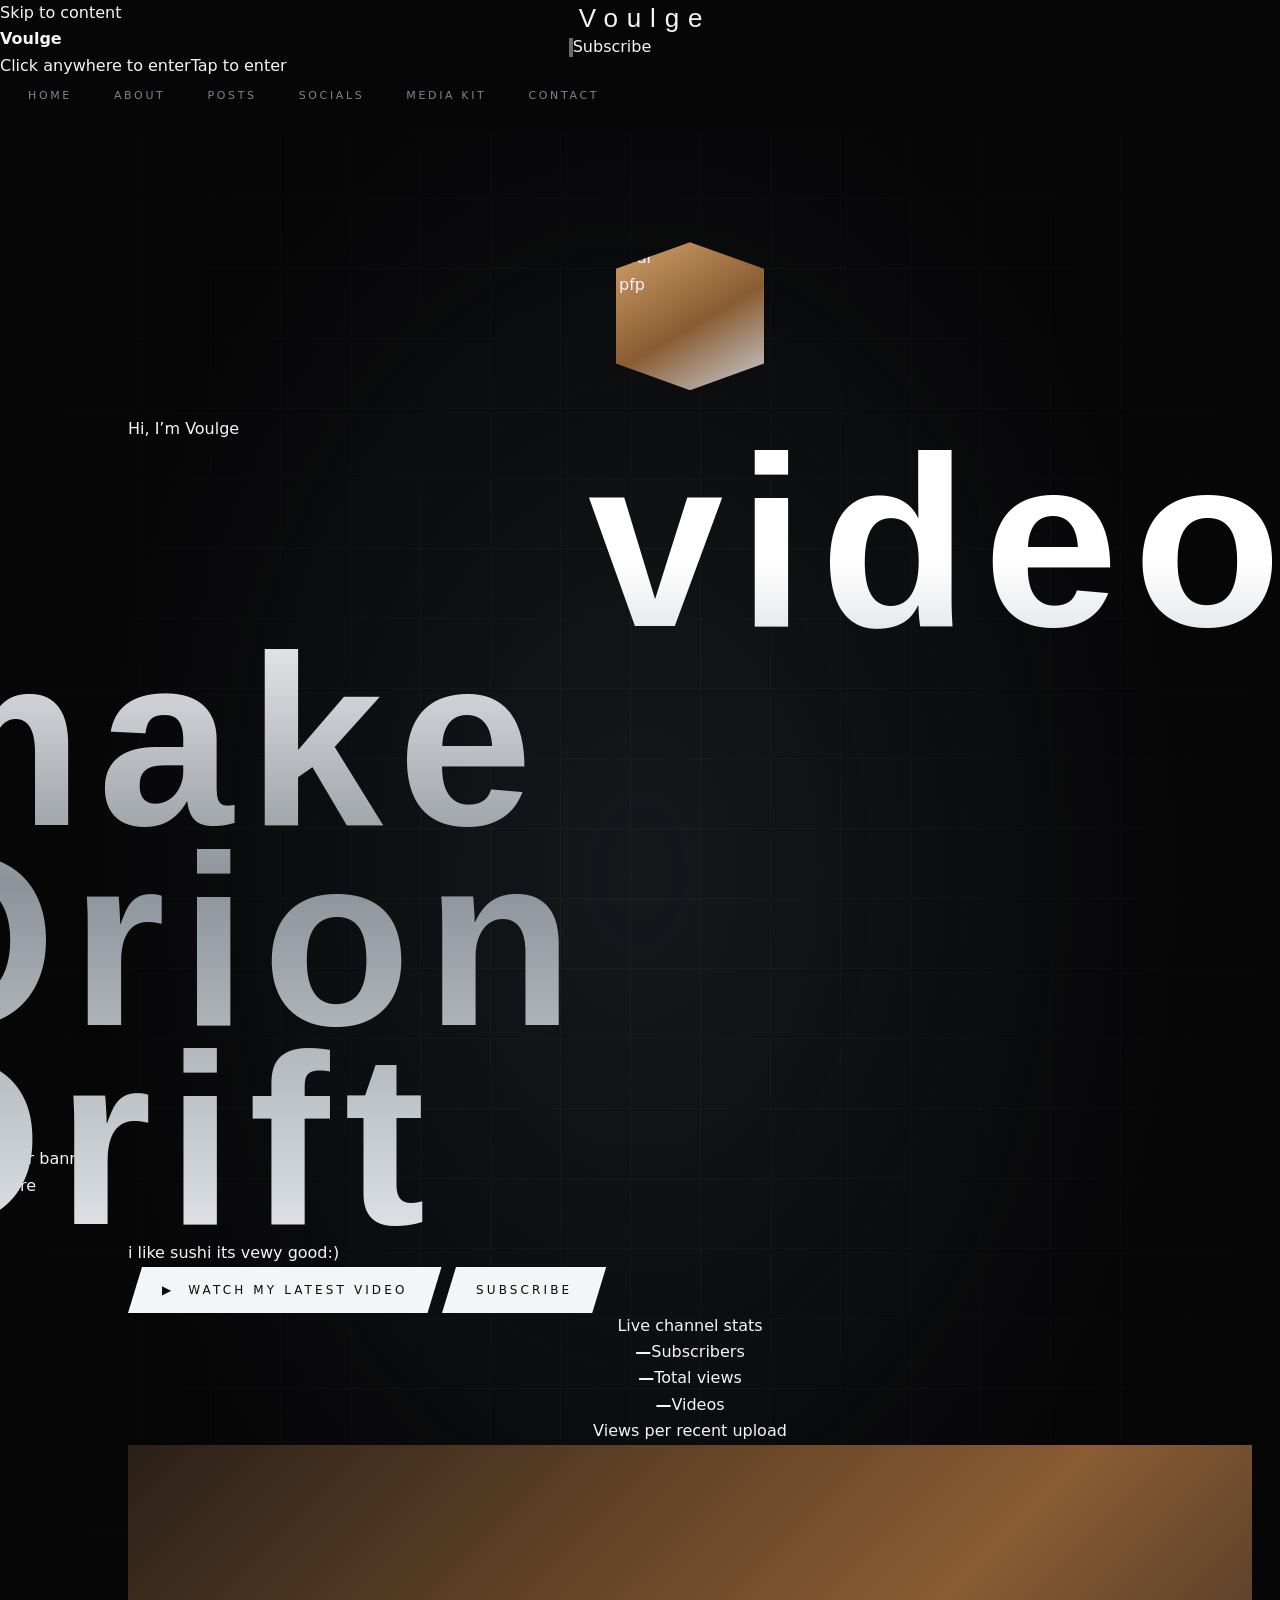
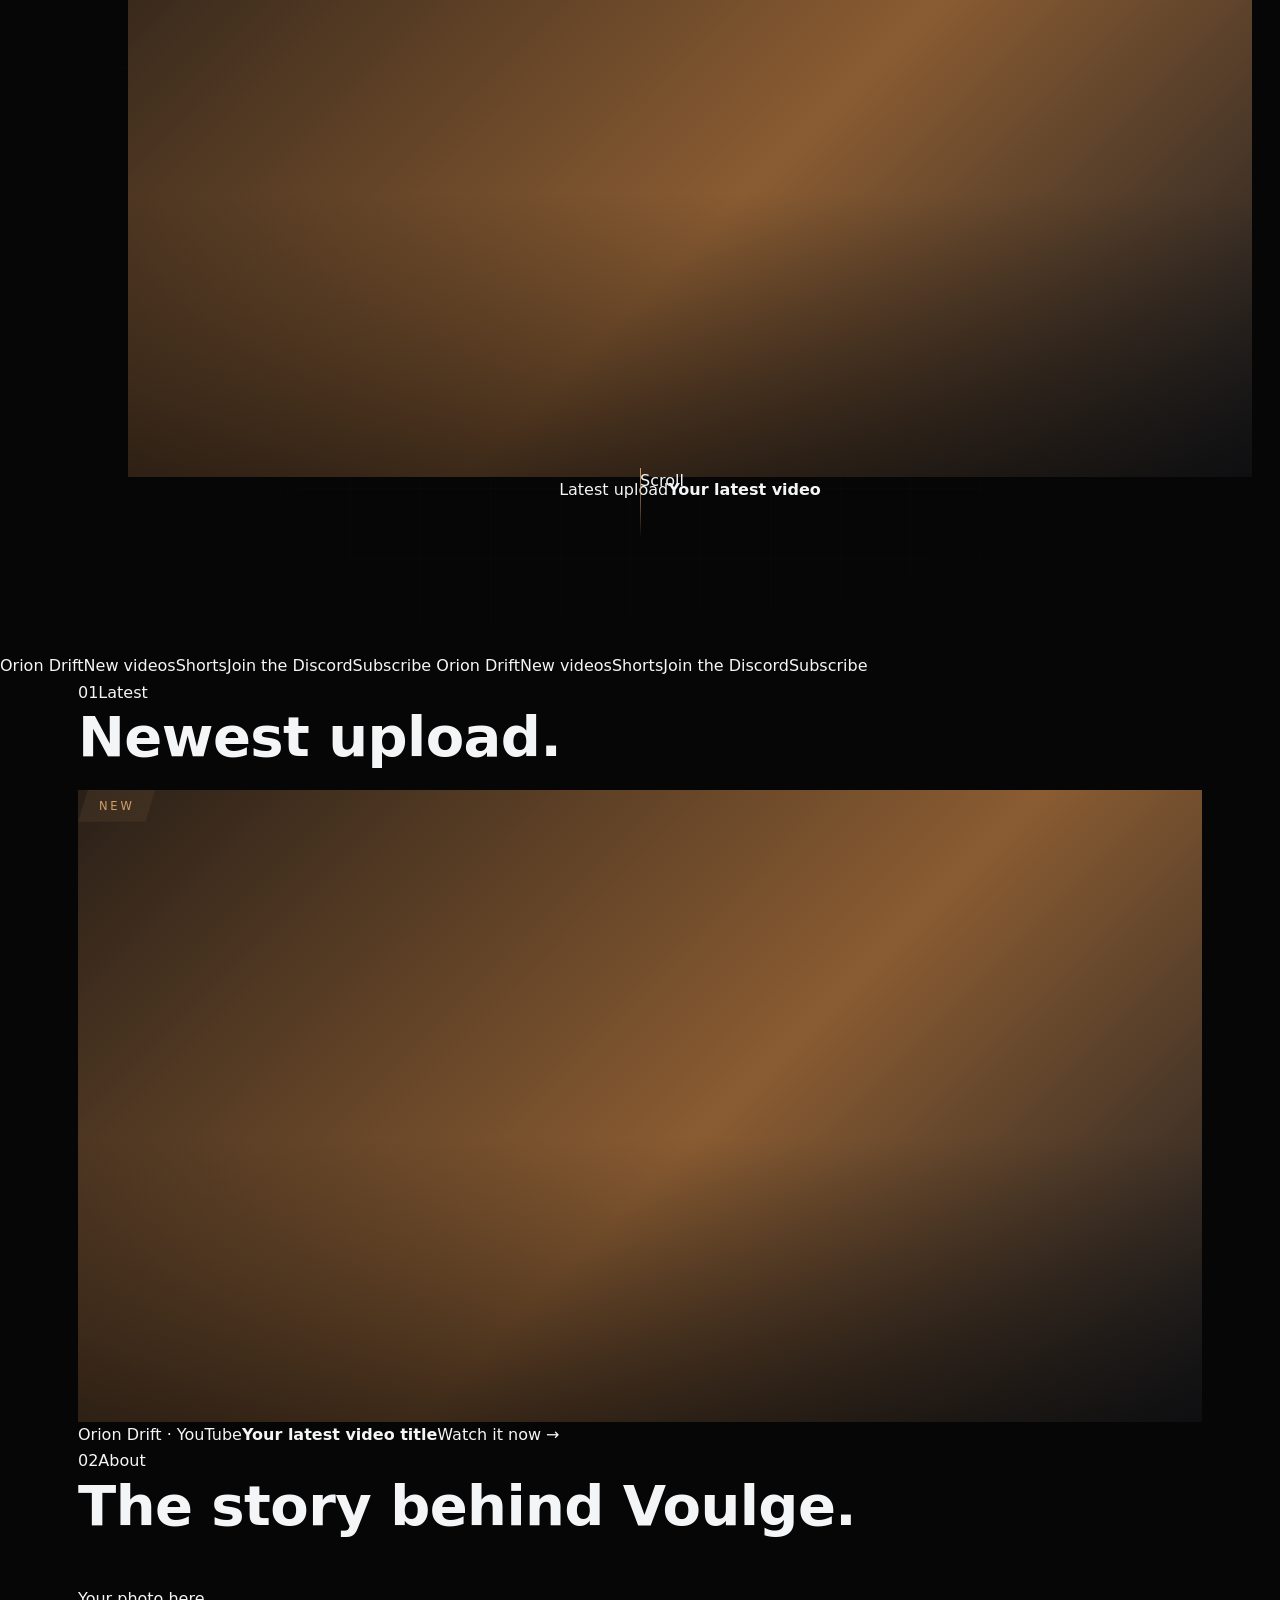
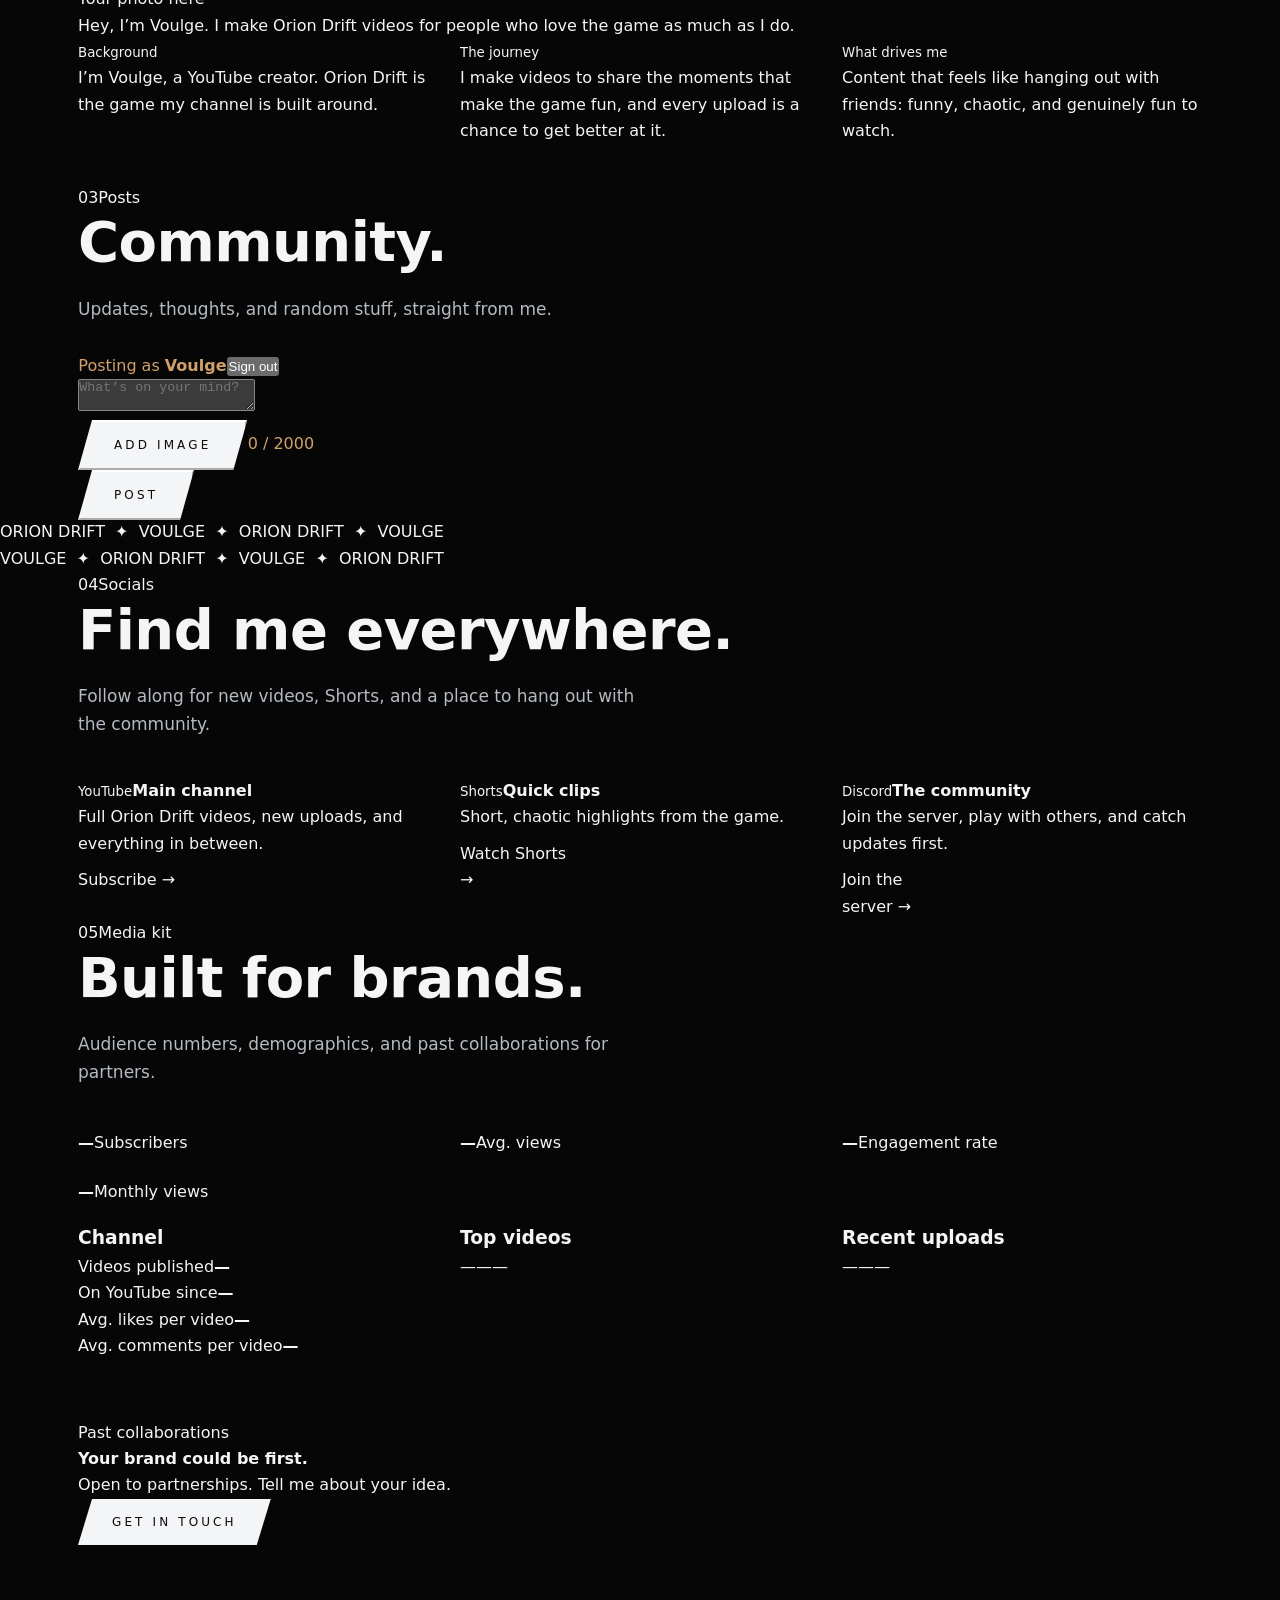
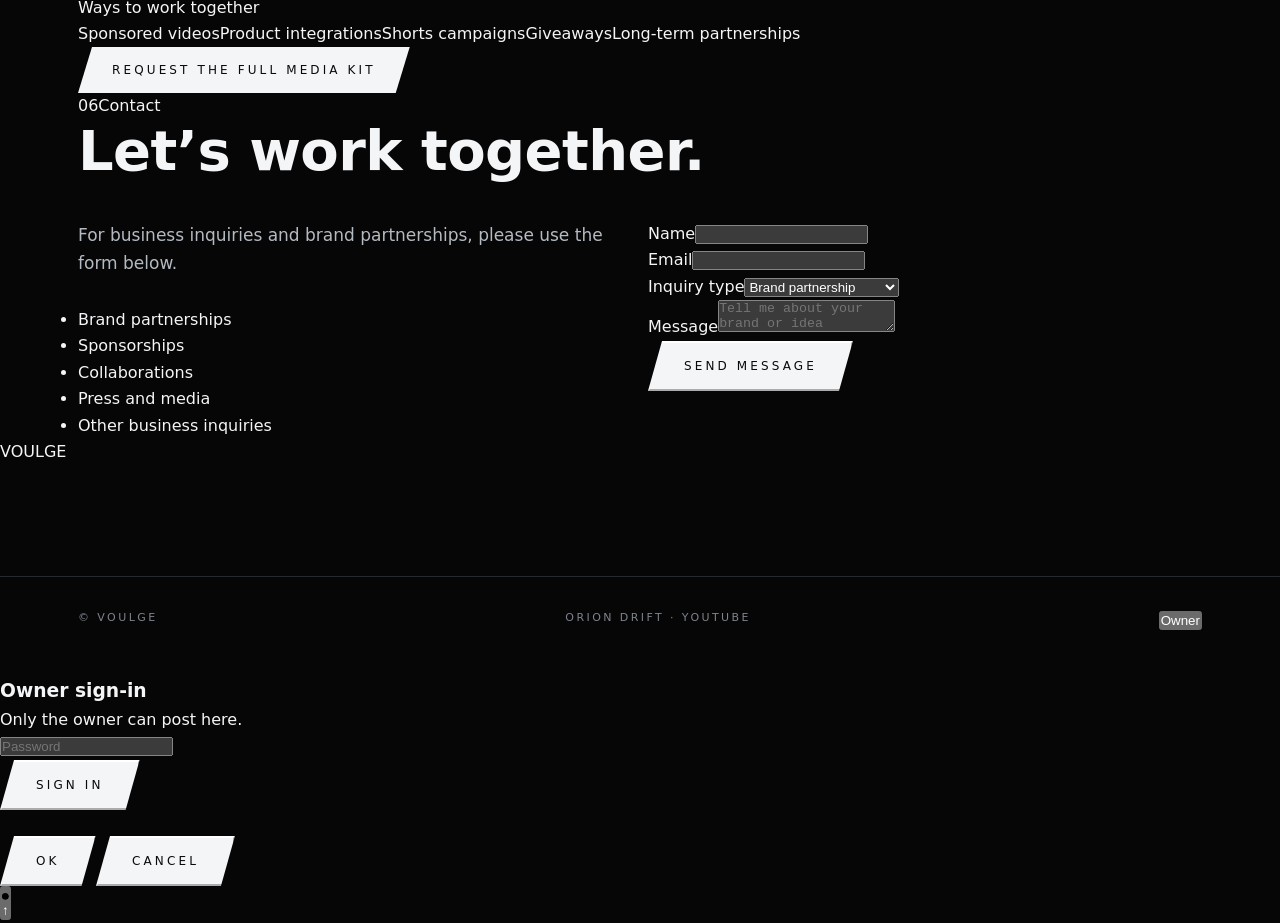
<file: index (1).html>
<!DOCTYPE html>
<html lang="en">
<head>
<meta charset="UTF-8">
<meta name="viewport" content="width=device-width, initial-scale=1, viewport-fit=cover">
<title>Voulge</title>
<link rel="icon" type="image/png" href="assets/favicon.png">
<link rel="apple-touch-icon" href="assets/favicon.png">
<meta name="description" content="Voulge: i like sushi its vewy good:).">
<meta name="theme-color" content="#0F0F0F">
<meta property="og:type" content="website">
<meta property="og:site_name" content="Voulge">
<meta property="og:title" content="Voulge">
<meta property="og:description" content="i like sushi its vewy good:)">
<meta property="og:url" content="https://voulge.vercel.app">
<meta property="og:image" content="https://i.imgur.com/KVHqQ0I.png">
<meta name="twitter:card" content="summary_large_image">
<meta name="twitter:title" content="Voulge">
<meta name="twitter:description" content="i like sushi its vewy good:)">
<meta name="twitter:image" content="https://i.imgur.com/KVHqQ0I.png">
<script type="application/ld+json">{"@context":"https://schema.org","@type":"Person","name":"Voulge","url":"https://voulge.vercel.app","sameAs":["https://www.youtube.com/@Voulge","https://discord.gg/CkDYG5kFyK"],"description":"YouTube creator making Orion Drift videos."}</script>
<noscript><style>.rv{clip-path:none!important;transform:none!important}.intro,.intro2,.intro3{display:none!important}html:not(.entered){overflow:auto!important}.hero,.hero *{animation-play-state:running!important}</style></noscript>
<script>try{document.documentElement.dataset.theme=localStorage.getItem("theme")||"dark"}catch(e){document.documentElement.dataset.theme="dark"}</script>
<link rel="preconnect" href="https://fonts.googleapis.com">
<link rel="preconnect" href="https://fonts.gstatic.com" crossorigin>
<link href="https://fonts.googleapis.com/css2?family=Inter:wght@400;500;600;700;800&display=swap" rel="stylesheet">
<link rel="stylesheet" href="style.css">
</head>
<body>
<a class="skip" href="#main" data-go="about">Skip to content</a>
<div class="intro3" aria-hidden="true"></div><div class="intro2" aria-hidden="true"></div>
<div class="intro" id="intro" role="button" tabindex="0" aria-label="Click to enter the site"><div class="ig"></div><div class="ig2"></div>
  <div class="ix"><div class="iw"><i class="mk"></i><span class="il"><b style="--i:0">V</b><b style="--i:1">o</b><b style="--i:2">u</b><b style="--i:3">l</b><b style="--i:4">g</b><b style="--i:5">e</b></span></div>
    <div class="ibar"><em></em></div>
    <div class="ihint"><span class="ild"></span><span class="ick"><i></i><span class="d">Click anywhere to enter</span><span class="t">Tap to enter</span></span></div>
  </div>
</div>
<div id="bar"></div>
<div class="fx"><i class="a"></i><i class="b"></i></div>
<div class="cur" id="cur"></div>

<header><div class="wrap hb">
  <a href="#home" class="logo" data-go="home"><i></i>Voulge</a>
  <div class="hr"><button class="tg" id="tg" type="button" aria-label="Toggle dark and light mode"><svg class="sun" viewBox="0 0 24 24" fill="none" stroke="currentColor" stroke-width="2" stroke-linecap="round"><circle cx="12" cy="12" r="4"/><path d="M12 2v2M12 20v2M4.9 4.9l1.4 1.4M17.7 17.7l1.4 1.4M2 12h2M20 12h2M4.9 19.1l1.4-1.4M17.7 6.3l1.4-1.4"/></svg><svg class="moon" viewBox="0 0 24 24" fill="none" stroke="currentColor" stroke-width="2" stroke-linecap="round" stroke-linejoin="round"><path d="M21 12.8A9 9 0 1 1 11.2 3a7 7 0 0 0 9.8 9.8z"/></svg></button><a class="pill" href="#">Subscribe</a></div>
</div></header>
<nav class="links" id="links">
  <span class="ind" id="ind"></span>
  <a href="#home" data-go="home" data-n="home">Home</a><a href="#about" data-go="about" data-n="about">About</a><a href="#posts" data-go="posts" data-n="posts">Posts</a><a href="#socials" data-go="socials" data-n="socials">Socials</a><a href="#media-kit" data-go="media-kit" data-n="media-kit">Media kit</a><a href="#contact" data-go="contact" data-n="contact">Contact</a>
</nav>
<nav class="dots2" id="dots2"><a href="#home" data-go="home" data-n="home" aria-label="Home"></a><a href="#about" data-go="about" data-n="about" aria-label="About"></a><a href="#posts" data-go="posts" data-n="posts" aria-label="Posts"></a><a href="#socials" data-go="socials" data-n="socials" aria-label="Socials"></a><a href="#media-kit" data-go="media-kit" data-n="media-kit" aria-label="Media kit"></a><a href="#contact" data-go="contact" data-n="contact" aria-label="Contact"></a></nav>

<main id="main">
<!-- HOME -->
<div class="hero" id="home" data-sec="home">
  <div class="banner"><span>Your banner here</span></div>
  <div class="glow" data-speed=".16"></div><div class="dots" data-speed=".05"></div><div class="parts" id="parts"></div>
  <div class="wrap hg">
    <div>
      <div class="pfp"><div>Your<br>pfp</div></div>
      <span class="badge"><i></i>Hi, I&rsquo;m Voulge</span>
      <h1 class="t"><span><b>I make Orion Drift</b></span><span><b>videos.</b></span></h1>
      <p class="sub">i like sushi its vewy good:)</p>
      <div class="act"><a class="btn btn-p" href="#latest" data-go="latest">&#9654;&nbsp; Watch my latest video</a><a class="btn btn-g" href="#">Subscribe</a></div>
    </div>
    <div class="hp" data-speed=".06">
      <div class="hc">
        <span class="live"><i></i>Live channel stats</span>
        <div class="hc-big"><b id="h-subs">&mdash;</b><span>Subscribers</span></div>
        <div class="hc-row"><div><b id="h-views">&mdash;</b><span>Total views</span></div><div><b id="h-vids">&mdash;</b><span>Videos</span></div></div>
        <div class="hc-sw"><div class="hc-spark" id="h-spark" aria-hidden="true"></div><span>Views per recent upload</span></div>
        <a class="vc hc-v" id="h-lv" href="#"><div class="th"><i></i><u></u></div><div class="tx"><span>Latest upload</span><b id="h-lt">Your latest video</b></div></a>
      </div>
    </div>
  </div>
  <a class="cue" href="#latest" data-go="latest"><span>Scroll</span><i></i></a>
</div>

<div class="mq" aria-hidden="true"><div>
  <span>Orion Drift</span><span>New videos</span><span>Shorts</span><span>Join the Discord</span><span>Subscribe</span>
  <span>Orion Drift</span><span>New videos</span><span>Shorts</span><span>Join the Discord</span><span>Subscribe</span>
</div></div>

<section id="latest" data-sec="home"><div class="wrap">
  <div class="sh rv"><span class="num">01</span><span class="kick">Latest</span><span class="ln"></span></div>
  <h2 class="t rv" data-a="blur" style="--d:.06s">Newest upload.</h2>
  <a id="lv" data-sc class="vc feat tl rv" data-a="zoom" href="#" style="margin-top:34px;--d:.12s"><div class="th"><i data-speed=".1"></i><u></u><span class="tag">New</span></div><div class="tx"><span>Orion Drift &middot; YouTube</span><b id="lv-t">Your latest video title</b><span>Watch it now &rarr;</span></div></a>
</div></section>

<!-- ABOUT -->
<section id="about" data-sec="about" style="padding-bottom:40px"><div class="wrap">
  <div class="sh rv"><span class="num">02</span><span class="kick">About</span><span class="ln"></span></div>
  <h2 class="t rv" data-a="blur" style="--d:.06s">The story behind Voulge.</h2>
</div>
<div class="wrap pin" id="pin"><div class="pinin"><div class="ab" style="margin-top:50px">
  <div class="hp rv" data-a="left"><div class="frame" data-rot="5"><span>Your photo here</span></div></div>
  <p class="words t" id="words">Hey, I&rsquo;m Voulge. I make Orion Drift videos for people who love the game as much as I do.</p>
</div></div></div>
<div class="wrap grid">
  <div class="nc tl rv"><small>Background</small><p>I&rsquo;m Voulge, a YouTube creator. Orion Drift is the game my channel is built around.</p></div>
  <div class="nc tl rv" style="--d:.1s"><small>The journey</small><p>I make videos to share the moments that make the game fun, and every upload is a chance to get better at it.</p></div>
  <div class="nc tl rv" style="--d:.2s"><small>What drives me</small><p>Content that feels like hanging out with friends: funny, chaotic, and genuinely fun to watch.</p></div>
</div></section>

<!-- POSTS -->
<section id="posts" data-sec="posts"><div class="wrap">
  <div class="sh rv"><span class="num">03</span><span class="kick">Posts</span><span class="ln"></span></div>
  <h2 class="t rv" data-a="blur" style="--d:.06s">Community.</h2>
  <p class="lead rv" style="--d:.12s">Updates, thoughts, and random stuff, straight from me.</p>
  <div class="cm rv" style="--d:.18s">
    <div class="cm-own" id="cm-own">
      <div class="cm-top"><span class="cm-av" style="width:36px;height:36px"></span><span>Posting as <b>Voulge</b></span><button class="own-btn" id="cm-out" type="button" style="margin-left:auto">Sign out</button></div>
      <textarea class="cm-ta" id="cm-t" maxlength="2000" placeholder="What&rsquo;s on your mind?"></textarea>
      <div class="cm-row"><input id="cm-file" type="file" accept="image/*" hidden><button class="btn btn-g" id="cm-pick" type="button">Add image</button><span class="cm-n" id="cm-n">0 / 2000</span></div>
      <div class="cm-pv" id="cm-pv" style="display:none"><img id="cm-pimg" alt=""><button type="button" class="own-btn" id="cm-prm">Remove image</button></div>
      <div class="cm-row"><button class="btn btn-p" id="cm-post" type="button">Post</button><span class="cm-s" id="cm-s"></span></div>
    </div>
    <div class="cm-feed" id="cm-feed"></div>
    <div class="cm-nav" id="cm-nav" style="display:none"><button type="button" class="cm-arr" id="cm-prev" aria-label="Newer post" title="Newer">&#8592;</button><span class="cm-cnt" id="cm-cnt"></span><button type="button" class="cm-arr" id="cm-next" aria-label="Older post" title="Older">&#8594;</button></div>
  </div>
</div></section>

<div class="big" aria-hidden="true"><div data-hx="1">ORION DRIFT &nbsp;&#10022;&nbsp; VOULGE &nbsp;&#10022;&nbsp; ORION DRIFT &nbsp;&#10022;&nbsp; VOULGE</div></div>
<div class="big" aria-hidden="true"><div data-hx="-1">VOULGE &nbsp;&#10022;&nbsp; ORION DRIFT &nbsp;&#10022;&nbsp; VOULGE &nbsp;&#10022;&nbsp; ORION DRIFT</div></div>

<!-- SOCIALS -->
<section id="socials" data-sec="socials"><div class="wrap">
  <div class="sh rv"><span class="num">04</span><span class="kick">Socials</span><span class="ln"></span></div>
  <h2 class="t rv" data-a="blur" style="--d:.06s">Find me everywhere.</h2>
  <p class="lead rv" style="--d:.12s">Follow along for new videos, Shorts, and a place to hang out with the community.</p>
  <div class="grid" style="margin-top:40px">
    <a class="nc soc tl rv" data-a="left" data-soc="youtube"><small>YouTube</small><b>Main channel</b><p>Full Orion Drift videos, new uploads, and everything in between.</p><span class="go">Subscribe &rarr;</span></a>
    <a class="nc soc tl rv" data-soc="shorts" style="--d:.1s"><small>Shorts</small><b>Quick clips</b><p>Short, chaotic highlights from the game.</p><span class="go">Watch Shorts &rarr;</span></a>
    <a class="nc soc tl rv" data-a="right" data-soc="discord" style="--d:.2s"><small>Discord</small><b>The community</b><p>Join the server, play with others, and catch updates first.</p><span class="go">Join the server &rarr;</span></a>
  </div>
</div></section>

<!-- MEDIA KIT -->
<section id="media-kit" data-sec="media-kit"><div class="wrap">
  <div class="sh rv"><span class="num">05</span><span class="kick">Media kit</span><span class="ln"></span></div>
  <h2 class="t rv" data-a="blur" style="--d:.06s">Built for brands.</h2>
  <p class="lead rv" style="--d:.12s">Audience numbers, demographics, and past collaborations for partners.</p>
  <div class="grid g4" style="margin-top:44px">
    <div class="stat tl rv" data-a="zoom"><b class="t" id="s-subs">&mdash;</b><span>Subscribers</span></div>
    <div class="stat tl rv" data-a="zoom" style="--d:.08s"><b class="t" id="s-avg">&mdash;</b><span>Avg. views</span></div>
    <div class="stat tl rv" data-a="zoom" style="--d:.16s"><b class="t" id="s-eng">&mdash;</b><span>Engagement rate</span></div>
    <div class="stat tl rv" data-a="zoom" style="--d:.24s"><b class="t" id="s-views">&mdash;</b><span id="s-views-l">Monthly views</span></div>
  </div>
  <div class="grid" style="margin-top:18px">
    <div class="dm tl rv" data-a="left"><h3>Channel</h3><div class="kv"><span>Videos published</span><b id="k-vids">&mdash;</b></div><div class="kv"><span>On YouTube since</span><b id="k-since">&mdash;</b></div><div class="kv"><span>Avg. likes per video</span><b id="k-likes">&mdash;</b></div><div class="kv"><span>Avg. comments per video</span><b id="k-coms">&mdash;</b></div></div>
    <div class="dm tl rv" style="--d:.1s"><h3>Top videos</h3><div class="vl" id="top-list"><a><span>&mdash;</span><em></em></a><a><span>&mdash;</span><em></em></a><a><span>&mdash;</span><em></em></a></div></div>
    <div class="dm tl rv" data-a="right" style="--d:.2s"><h3>Recent uploads</h3><div class="vl" id="new-list"><a><span>&mdash;</span><em></em></a><a><span>&mdash;</span><em></em></a><a><span>&mdash;</span><em></em></a></div></div>
  </div>
  <div style="margin-top:60px"><div class="kick rv">Past collaborations</div>
    <a data-sc class="slot rv" href="#contact" data-go="contact" style="--d:.08s"><div><b>Your brand could be first.</b><p>Open to partnerships. Tell me about your idea.</p></div><span class="btn btn-g">Get in touch</span></a></div>
  <div style="margin-top:50px"><div class="kick rv">Ways to work together</div>
    <div class="ol rv" style="--d:.08s"><span>Sponsored videos</span><span>Product integrations</span><span>Shorts campaigns</span><span>Giveaways</span><span>Long-term partnerships</span></div>
    <div class="act rv" style="--d:.16s;animation:none"><a class="btn btn-p" href="#contact" data-go="contact">Request the full media kit</a></div></div>
</div></section>

<!-- CONTACT -->
<section id="contact" data-sec="contact"><div class="wrap">
  <div class="sh rv"><span class="num">06</span><span class="kick">Contact</span><span class="ln"></span></div>
  <h2 class="t rv" data-a="blur" style="--d:.06s">Let&rsquo;s work together.</h2>
  <div class="cg" style="margin-top:40px">
    <div class="rv" data-a="left">
      <p class="lead" style="margin-top:0">For business inquiries and brand partnerships, please use the form below.</p>
      <ul class="acc"><li>Brand partnerships</li><li>Sponsorships</li><li>Collaborations</li><li>Press and media</li><li>Other business inquiries</li></ul>
    </div>
    <form id="cf" class="rv" data-a="right" style="--d:.1s" novalidate><input name="website" tabindex="-1" autocomplete="off" aria-hidden="true" style="position:absolute;left:-9999px;opacity:0">
      <div class="fr">
        <div class="fd"><label for="n">Name</label><input id="n" name="n" required autocomplete="name"></div>
        <div class="fd"><label for="e">Email</label><input id="e" name="e" type="email" required autocomplete="email"></div>
      </div>
      <div class="fd"><label for="k">Inquiry type</label><select id="k" name="k"><option>Brand partnership</option><option>Sponsorship</option><option>Collaboration</option><option>Press and media</option><option>Other business inquiry</option></select></div>
      <div class="fd"><label for="m">Message</label><textarea id="m" name="m" required placeholder="Tell me about your brand or idea"></textarea></div>
      <button class="btn btn-p" type="submit">Send message</button><span class="st" id="st"></span>
    </form>
  </div>
</div></section>
</main>

<div class="fbig" aria-hidden="true">VOULGE</div>
<footer><div class="wrap"><span>&copy; Voulge</span><span>Orion Drift &middot; YouTube</span><button type="button" class="own-btn" id="own">Owner</button></div></footer>

<div class="cm-md" id="cm-md"><div class="cm-card"><h3>Owner sign-in</h3><p>Only the owner can post here.</p>
  <input class="cm-in" id="cm-pw" type="password" placeholder="Password" autocomplete="current-password">
  <div class="cm-row"><button class="btn btn-p" id="cm-go" type="button">Sign in</button><span class="cm-s" id="cm-ms"></span></div></div></div>
<div class="cm-md cm-lb" id="cm-lb"><img alt=""></div>
<div class="cm-md" id="dlg"><div class="cm-card"><h3 id="dlg-t"></h3><p id="dlg-p"></p><div class="cm-row"><button class="btn btn-p" id="dlg-ok" type="button">OK</button><button class="btn btn-g" id="dlg-no" type="button">Cancel</button></div></div></div>

<button class="top" id="top" type="button" aria-label="Back to top"><svg viewBox="0 0 44 44" aria-hidden="true"><circle class="tr" cx="22" cy="22" r="21" pathLength="1"/><circle class="pr" cx="22" cy="22" r="21" pathLength="1"/></svg>&uarr;</button>

<script src="script.js"></script>
</body>
</html>
</file>
<file: style.css>
:root{color-scheme:dark;--bg:#060607;--bg2:#0d0e10;--bg3:#14161a;--line:#262a2f;--ink:#f4f5f6;--dim:#b4bac1;--mute:#7d848c;--br:#d1a06a;--br2:#8a5c32;--sv:#c9ced4;
--h:'Bebas Neue','Impact','Arial Narrow',sans-serif;--b:'DM Sans',system-ui,-apple-system,'Segoe UI',sans-serif;--e:cubic-bezier(.77,0,.18,1);
padding-top:env(safe-area-inset-top,0px);padding-bottom:env(safe-area-inset-bottom,0px);box-sizing:border-box}
*{box-sizing:border-box;margin:0;padding:0}
html{height:100%;scroll-behavior:smooth;scroll-padding-top:70px}
body{background:var(--bg);color:var(--ink);font:300 16px/1.65 var(--b);overflow-x:hidden;min-height:100%}
a{color:inherit;text-decoration:none}
img,canvas{-webkit-user-drag:none;user-select:none;-webkit-user-select:none;-webkit-touch-callout:none}
img{pointer-events:none}
.wrap{max-width:1180px;margin:0 auto;padding:0 28px;position:relative;z-index:2}
#glow{position:fixed;left:0;top:0;width:560px;height:560px;margin:-280px 0 0 -280px;border-radius:50%;background:radial-gradient(circle,rgba(209,160,106,.13),transparent 68%);pointer-events:none;z-index:60;mix-blend-mode:screen}
#prog{position:fixed;top:env(safe-area-inset-top,0px);left:0;right:0;height:3px;z-index:90;background:linear-gradient(90deg,var(--br2),var(--br),var(--sv));transform:scaleX(0);transform-origin:left}
/* header */
header{position:fixed;top:env(safe-area-inset-top,0px);left:0;right:0;z-index:80;height:64px;display:flex;align-items:center;justify-content:space-between;padding:0 28px;transition:background .4s,backdrop-filter .4s,border-color .4s;border-bottom:1px solid transparent}
header.sc{background:rgba(6,6,7,.86);backdrop-filter:blur(14px);border-color:var(--line)}
.logo{font:400 26px var(--h);letter-spacing:.34em;display:flex;align-items:center;gap:10px}
.logo svg{width:12px;height:26px}
nav{display:flex;gap:6px}
nav a{font:500 11px var(--b);letter-spacing:.24em;text-transform:uppercase;color:var(--mute);padding:10px 14px;position:relative;transition:color .3s}
nav a::after{content:"";position:absolute;left:14px;right:14px;bottom:4px;height:2px;background:var(--br);transform:scaleX(0);transform-origin:right;transition:transform .5s var(--e)}
nav a:hover,nav a.on{color:var(--ink)}nav a.on::after,nav a:hover::after{transform:scaleX(1);transform-origin:left}
.mb{display:none;background:none;border:0;width:44px;height:44px;cursor:pointer;position:relative}
.mb i{position:absolute;left:11px;right:11px;height:2px;background:var(--ink)}
.mb i:nth-child(1){top:16px}.mb i:nth-child(2){top:21px}.mb i:nth-child(3){top:26px}
.btn{display:inline-block;font:500 12px var(--b);letter-spacing:.26em;text-transform:uppercase;padding:16px 34px;clip-path:polygon(14px 0,100% 0,calc(100% - 14px) 100%,0 100%);background:var(--ink);color:#0a0a0b;transition:background .35s,transform .2s;will-change:transform}
.btn:hover{background:var(--br)}.btn.g{background:var(--bg3);color:var(--ink);box-shadow:inset 0 0 0 1px var(--line)}.btn.g:hover{background:#23272c}
/* pages */
.page{display:block}
/* reveal */
.rv{transition:opacity .35s ease-out,transform .45s cubic-bezier(.2,.7,.2,1);will-change:transform}
.js .rv{opacity:0}
.rv.dn{transform:translateY(40px) skewY(1deg)}.rv.up{transform:translateY(-40px) skewY(-1deg)}
.rv.in{opacity:1;transform:none;transition-delay:calc(var(--d,0)*.04s)}
/* hero */
.hero{min-height:100vh;display:flex;align-items:center;position:relative;overflow:hidden;padding:110px 0 150px;clip-path:polygon(0 0,100% 0,100% calc(100% - 6vw),0 100%);background:radial-gradient(60% 55% at 50% 35%,#16181c,transparent 72%),var(--bg)}
.hero::before{content:"";position:absolute;inset:-20% 0;background:linear-gradient(rgba(255,255,255,.03) 1px,transparent 1px) 0 0/70px 70px,linear-gradient(90deg,rgba(255,255,255,.03) 1px,transparent 1px) 0 0/70px 70px;-webkit-mask:radial-gradient(70% 70% at 50% 40%,#000,transparent);mask:radial-gradient(70% 70% at 50% 40%,#000,transparent)}
/* banner: shards that break apart and fade toward the bottom */
.bn{position:absolute;inset:0;pointer-events:none;z-index:0}
.bn canvas{width:100%;height:100%;display:block}
.bn::after{content:"";position:absolute;inset:0;background:linear-gradient(rgba(6,6,7,.25),rgba(6,6,7,.55) 55%,var(--bg))}
/* profile picture */
.pfp{width:148px;height:148px;margin:0 auto 26px;padding:3px;background:linear-gradient(150deg,var(--br),var(--br2) 55%,var(--sv));clip-path:polygon(50% 0,100% 18%,100% 82%,50% 100%,0 82%,0 18%)}
.pfp.sm{width:130px;height:130px;margin:0 0 26px}
.pi{width:100%;height:100%;position:relative;display:grid;place-items:center;background:var(--bg3);clip-path:polygon(50% 0,100% 18%,100% 82%,50% 100%,0 82%,0 18%)}
.pi b{font:400 64px var(--h);color:var(--br)}
.pi img{position:absolute;inset:0;width:100%;height:100%;object-fit:cover;display:none}
.pfp.on b{display:none}.pfp.on img{display:block}
.shard{position:absolute;pointer-events:none}.shard svg{width:100%;display:block;will-change:transform;transition:transform .25s ease-out}
.sa{width:34vw;right:-6vw;top:6%}.sb{width:20vw;left:-4vw;top:52%}.sc2{width:12vw;right:22vw;bottom:8%}.sd{width:9vw;left:30vw;top:14%}
.hc{text-align:center}
.tag{display:inline-flex;align-items:center;gap:10px;border:1px solid #3a2f23;background:rgba(209,160,106,.08);color:var(--br);font:500 11.5px var(--b);letter-spacing:.24em;text-transform:uppercase;padding:8px 20px;clip-path:polygon(10px 0,100% 0,calc(100% - 10px) 100%,0 100%);margin-bottom:26px}
.tag i{width:7px;height:7px;background:var(--br);border-radius:50%;box-shadow:0 0 10px var(--br);animation:pl 1.6s infinite}
@keyframes pl{50%{opacity:.35;transform:scale(.6)}}
h1{font:400 clamp(80px,19vw,280px)/.82 var(--h);display:flex;justify-content:center;letter-spacing:.06em;margin-right:-.06em}
h1 span{display:inline-block;background:linear-gradient(180deg,#fff 15%,#8d939b 55%,#dfe3e7);-webkit-background-clip:text;background-clip:text;color:transparent;clip-path:inset(0 0 100% 0);transform:translateY(60px) skewX(-8deg);animation:sl 1.1s var(--e) forwards;cursor:default;transition:filter .3s,translate .4s var(--e)}
h1 span:hover{translate:0 -14px;filter:drop-shadow(0 0 22px rgba(209,160,106,.6))}
h1 span:nth-child(1){animation-delay:.2s}h1 span:nth-child(2){animation-delay:.3s}h1 span:nth-child(3){animation-delay:.4s}h1 span:nth-child(4){animation-delay:.5s}h1 span:nth-child(5){animation-delay:.6s}h1 span:nth-child(6){animation-delay:.7s}
@keyframes sl{to{clip-path:inset(-10% 0 -10% 0);transform:none}}
.hs{color:var(--dim);font-size:18px;max-width:480px;margin:30px auto 34px;opacity:0;animation:fi 1s 1.1s var(--e) forwards}
.cta{display:flex;gap:14px;justify-content:center;flex-wrap:wrap;opacity:0;animation:fi 1s 1.3s var(--e) forwards}
@keyframes fi{to{opacity:1}}
.cue{position:absolute;left:50%;bottom:9vw;width:1px;height:70px;background:linear-gradient(var(--br),transparent);transform-origin:top;animation:cue 2s var(--e) infinite;z-index:3}
@keyframes cue{0%{transform:scaleY(0)}60%{transform:scaleY(1)}100%{transform:scaleY(1);opacity:0}}
/* stats */
.stats{display:grid;grid-template-columns:repeat(3,1fr);margin-top:-30px;background:var(--bg2);box-shadow:inset 0 0 0 1px var(--line);clip-path:polygon(0 0,calc(100% - 24px) 0,100% 24px,100% 100%,24px 100%,0 calc(100% - 24px))}
.stats div{padding:26px 16px;text-align:center;border-right:1px solid var(--line)}.stats div:last-child{border:0}
.stats b{display:block;font:400 54px/1 var(--h);background:linear-gradient(130deg,#fff 20%,var(--br));-webkit-background-clip:text;background-clip:text;color:transparent}
.stats span{font:500 10.5px var(--b);letter-spacing:.26em;text-transform:uppercase;color:var(--mute)}
section.s{padding:100px 0 20px;position:relative}
.eb{font:500 12px var(--b);letter-spacing:.4em;text-transform:uppercase;color:var(--br);display:flex;align-items:center;gap:14px;margin-bottom:16px}
.eb::before{content:"";width:34px;height:2px;background:linear-gradient(90deg,var(--br2),var(--sv));transform:skewX(-35deg)}
h2{font:700 clamp(34px,5vw,56px)/1.1 var(--b);letter-spacing:-.01em;margin-bottom:22px}
.lead{color:var(--dim);max-width:560px;margin-bottom:30px;font-size:17px}
.two{display:grid;grid-template-columns:1fr 1fr;gap:70px;align-items:center}
/* home page cards */
.go{display:grid;grid-template-columns:repeat(3,1fr);gap:20px;margin-top:10px}
.go a{display:block;padding:28px 26px;background:var(--bg2);box-shadow:inset 0 0 0 1px var(--line);clip-path:polygon(0 0,calc(100% - 26px) 0,100% 26px,100% 100%,0 100%);transition:box-shadow .4s,background .4s,transform .3s var(--e)}
.go a:hover{box-shadow:inset 0 0 0 1px var(--br2);background:var(--bg3);transform:translateY(-4px)}
.go h3{font:700 20px var(--b);margin-bottom:6px}.go p{font-size:14px;color:var(--mute)}
.go small{display:block;font:500 10.5px var(--b);letter-spacing:.24em;text-transform:uppercase;color:var(--br);margin-bottom:10px}
/* videos (YouTube) */
.chips{display:flex;gap:14px 34px;flex-wrap:wrap;margin-bottom:28px}
.cg{display:flex;gap:10px;flex-wrap:wrap}
.chip{font:500 11px var(--b);letter-spacing:.22em;text-transform:uppercase;padding:12px 24px;border:0;cursor:pointer;background:var(--bg2);color:var(--mute);box-shadow:inset 0 0 0 1px var(--line);clip-path:polygon(10px 0,100% 0,calc(100% - 10px) 100%,0 100%);transition:background .3s,color .3s}
.chip:hover{color:var(--ink)}.chip.on{background:var(--br);color:#0a0a0b;box-shadow:none}
.grid{display:grid;grid-template-columns:repeat(3,1fr);gap:22px}
.card{display:block;position:relative;background:var(--bg2);box-shadow:inset 0 0 0 1px var(--line);clip-path:polygon(0 0,calc(100% - 26px) 0,100% 26px,100% 100%,0 100%);transition:box-shadow .4s,transform .25s ease-out;will-change:transform}
.card::before{content:"";position:absolute;inset:0;z-index:2;pointer-events:none;opacity:0;transition:opacity .3s;background:radial-gradient(circle at var(--mx,50%) var(--my,50%),rgba(209,160,106,.16),transparent 55%)}
.card:hover{box-shadow:inset 0 0 0 1px var(--br2)}.card:hover::before{opacity:1}
.rk{position:absolute;top:8px;left:14px;z-index:3;font:400 32px/1 var(--h);color:rgba(255,255,255,.9);text-shadow:0 2px 12px rgba(0,0,0,.8)}
.th{position:relative;aspect-ratio:16/9;overflow:hidden;background:linear-gradient(135deg,#2a2018,#8a5c32 55%,#1a1c20)}
.th img{position:absolute;inset:0;width:100%;height:100%;object-fit:cover;transition:transform .6s var(--e)}
.card:hover .th img{transform:scale(1.06)}
.card.sh{box-shadow:inset 0 0 0 1px var(--br2)}
.th::after{content:"";position:absolute;inset:0;background:linear-gradient(transparent 55%,rgba(6,6,7,.6));pointer-events:none}
.tp{position:absolute;right:12px;top:12px;z-index:3;font:500 10px var(--b);letter-spacing:.22em;text-transform:uppercase;padding:5px 12px 5px 14px;clip-path:polygon(8px 0,100% 0,calc(100% - 8px) 100%,0 100%)}
.tp.v{background:rgba(6,6,7,.88);color:var(--ink);box-shadow:inset 0 0 0 1px rgba(255,255,255,.2)}
.tp.s{background:var(--br);color:#0a0a0b}
.pl2{z-index:2;position:absolute;left:50%;top:50%;width:64px;height:64px;margin:-32px 0 0 -32px;background:linear-gradient(150deg,var(--br),var(--br2) 55%,var(--sv));clip-path:polygon(50% 0,100% 18%,100% 82%,50% 100%,0 82%,0 18%);transition:transform .3s var(--e)}
.pl2::before{content:"";position:absolute;inset:2px;background:rgba(10,10,12,.84);clip-path:polygon(50% 0,100% 18%,100% 82%,50% 100%,0 82%,0 18%);transition:background .3s}
.pl2::after{content:"";position:absolute;left:50%;top:50%;width:19px;height:22px;transform:translate(-38%,-50%);background:#fff;clip-path:polygon(0 0,100% 50%,0 100%);transition:background .3s}
.card:hover .pl2{transform:scale(1.1)}.card:hover .pl2::before{background:var(--br)}.card:hover .pl2::after{background:#0a0a0b}
.du{position:absolute;right:10px;bottom:10px;z-index:3;background:rgba(6,6,7,.88);font:500 11px var(--b);letter-spacing:.06em;padding:3px 8px}
.cb{padding:18px 20px 22px}
.nt{display:block;font:500 10.5px var(--b);letter-spacing:.2em;text-transform:uppercase;color:var(--br);margin-bottom:8px}
.cb h3{font:700 17px/1.3 var(--b);margin-bottom:6px;display:-webkit-box;-webkit-line-clamp:2;-webkit-box-orient:vertical;overflow:hidden}
.cb p{font-size:13.5px;color:var(--mute);display:-webkit-box;-webkit-line-clamp:2;-webkit-box-orient:vertical;overflow:hidden}
.note{margin-top:22px;color:var(--mute);font-size:13px}
/* live subscriber count */
.sl{margin-top:22px}
.ld{display:inline-block;width:8px;height:8px;border-radius:50%;background:var(--br);box-shadow:0 0 10px var(--br);margin-right:12px;vertical-align:1px;animation:pl 1.6s infinite}
.lv{padding:38px 36px 34px;text-align:center;background:linear-gradient(135deg,#17191d,#0e1013);box-shadow:inset 0 0 0 1px var(--line);clip-path:polygon(0 0,calc(100% - 34px) 0,100% 34px,100% 100%,34px 100%,0 calc(100% - 34px))}
.lvh{display:inline-flex;align-items:center;font:500 11px var(--b);letter-spacing:.34em;text-transform:uppercase;color:var(--br);margin-bottom:10px}
.odo{display:flex;justify-content:center;align-items:flex-end;font:400 clamp(64px,15vw,190px)/1 var(--h);letter-spacing:.02em;color:var(--ink);filter:drop-shadow(0 0 28px rgba(209,160,106,.35))}
.dg{display:inline-block;height:1em;overflow:hidden}
.col{display:block;transform:translateY(calc(var(--d,0)*-1em));transition:transform 1.1s var(--e)}
.col i{display:block;font-style:normal;height:1em;line-height:1}
.cm{display:inline-block;color:var(--br);padding:0 .02em}
.lvs{font:500 12px var(--b);letter-spacing:.4em;text-transform:uppercase;color:var(--mute);margin:4px 0 22px}
.lvm{display:flex;justify-content:space-between;gap:14px;flex-wrap:wrap;font:500 11px var(--b);letter-spacing:.14em;text-transform:uppercase;color:var(--mute);margin-bottom:26px}
.lvm span:first-child{color:var(--br)}
.lvp{max-width:760px;margin:0 auto}
.lvt{display:flex;justify-content:space-between;gap:14px;flex-wrap:wrap;font:500 12px var(--b);letter-spacing:.16em;text-transform:uppercase;color:var(--dim);margin-bottom:10px}
.lvt b{color:var(--ink);font-weight:700;margin-left:6px}
.pb{height:8px;background:var(--bg3);box-shadow:inset 0 0 0 1px var(--line);overflow:hidden;clip-path:polygon(6px 0,100% 0,calc(100% - 6px) 100%,0 100%)}
.pb i{display:block;height:100%;width:0;background:linear-gradient(90deg,var(--br2),var(--br),var(--sv));transition:width 1.2s var(--e)}
.ms{display:grid;grid-template-columns:repeat(auto-fill,minmax(92px,1fr));gap:10px}
.m{padding:12px 6px 10px;text-align:center;font:400 24px/1 var(--h);letter-spacing:.04em;background:var(--bg2);color:var(--mute);box-shadow:inset 0 0 0 1px var(--line);clip-path:polygon(9px 0,100% 0,calc(100% - 9px) 100%,0 100%)}
.m small{display:block;font:500 9px var(--b);letter-spacing:.2em;text-transform:uppercase;margin-top:5px;opacity:.8}
.m.on{background:linear-gradient(135deg,var(--br),var(--br2));color:#0a0a0b;box-shadow:none}
.m.nx{color:var(--br);box-shadow:inset 0 0 0 1px var(--br);animation:pl 2s infinite}
/* milestone celebration */
#cel{position:fixed;inset:0;z-index:100;display:none;place-items:center;padding:24px;text-align:center;background:rgba(6,6,7,.82);backdrop-filter:blur(6px)}
#cel.on{display:grid}
#celc{position:absolute;inset:0;width:100%;height:100%;pointer-events:none}
.cb2{position:relative;z-index:2;max-width:780px;animation:pop .8s var(--e)}
.cb2 small{font:500 12px var(--b);letter-spacing:.42em;text-transform:uppercase;color:var(--br)}
.cb2 b{display:block;font:400 clamp(90px,22vw,280px)/.9 var(--h);background:linear-gradient(180deg,#fff 15%,#8d939b 55%,#dfe3e7);-webkit-background-clip:text;background-clip:text;color:transparent;filter:drop-shadow(0 0 40px rgba(209,160,106,.5))}
.cb2 span{display:block;font:700 clamp(22px,4vw,40px)/1.1 var(--b)}
.cb2 p{color:var(--dim);margin:14px auto 26px;max-width:480px;font-size:17px}
@keyframes pop{from{opacity:0;transform:scale(.7)}to{opacity:1;transform:none}}
/* channel page banners + profile pictures */
.chb{position:relative;height:clamp(150px,26vw,300px);overflow:hidden;background:linear-gradient(135deg,#2a2018,#8a5c32 50%,#1a1c20);clip-path:polygon(0 0,100% 0,100% calc(100% - 28px),calc(100% - 28px) 100%,0 100%)}
.chb::before{content:"";position:absolute;inset:0;background:repeating-linear-gradient(135deg,rgba(255,255,255,.06) 0 2px,transparent 2px 70px)}
.chb img{position:absolute;inset:0;width:100%;height:100%;object-fit:cover;display:none}
.chb.on img{display:block}.chb.lt img{filter:invert(1) hue-rotate(180deg)}.chb.on::before{display:none}
.chb::after{content:"";position:absolute;inset:0;background:linear-gradient(transparent 45%,rgba(6,6,7,.7))}
.pfp.chp{margin:-68px 0 26px 28px;position:relative;z-index:3}
/* voulg3 */
.b3w{overflow:hidden;margin:-6px 0 4px}
.b3{font:400 clamp(70px,13vw,190px)/.85 var(--h);color:rgba(244,245,246,.12);-webkit-text-stroke:2px #c9ced4;white-space:nowrap;will-change:transform}
.b3 em{font-style:normal;color:var(--br);-webkit-text-stroke:0}
.btns{display:flex;gap:14px;flex-wrap:wrap}
/* community */
.dc{display:flex;align-items:center;justify-content:space-between;gap:20px;flex-wrap:wrap;padding:30px 34px;background:linear-gradient(135deg,#17191d,#101215);box-shadow:inset 0 0 0 1px var(--line);clip-path:polygon(0 0,calc(100% - 30px) 0,100% 30px,100% 100%,0 100%);margin-top:20px}
.dc h3{font:700 24px var(--b);margin-bottom:4px}.dc p{color:var(--mute);font-size:14px}
.links{display:flex;gap:14px;flex-wrap:wrap}
footer{margin-top:110px;border-top:1px solid var(--line);padding:34px 0 46px;color:var(--mute);font:500 11px var(--b);letter-spacing:.22em;text-transform:uppercase}
footer .wrap{display:flex;justify-content:space-between;gap:14px;flex-wrap:wrap}
@media(max-width:860px){
  .mb{display:block}
  nav{display:none;position:fixed;top:calc(64px + env(safe-area-inset-top,0px));left:0;right:0;flex-direction:column;gap:0;background:rgba(6,6,7,.96);backdrop-filter:blur(14px);padding:10px 20px 20px;border-bottom:1px solid var(--line)}
  nav.open{display:flex}
  nav a{padding:14px 8px;font-size:12px}nav a::after{display:none}
  .two,.grid,.go{grid-template-columns:1fr}.stats{grid-template-columns:1fr}.stats div{border-right:0;border-bottom:1px solid var(--line)}.cue{display:none}#glow{display:none}.pfp{width:120px;height:120px}}
@media(prefers-reduced-motion:reduce){*{animation:none!important;transition:none!important}h1 span,.hs,.cta,.rv{opacity:1!important;clip-path:none!important;transform:none!important}}

/* fullscreen counter (/live) */
.lv{position:relative}
.fsb{position:absolute;top:14px;right:46px;width:40px;height:40px;display:grid;place-items:center;background:var(--bg3);color:var(--ink);border:0;cursor:pointer;box-shadow:inset 0 0 0 1px var(--line);transition:background .3s,color .3s;z-index:3}
.fsb:hover{background:var(--br);color:#16110b}
.fsb svg{width:20px;height:20px}.fsb .c{display:none}
html.fs .fsb .e{display:none}html.fs .fsb .c{display:block}
html.fs header,html.fs footer,html.fs #prog{display:none}
html.fs .wrap>*:not(.lv){display:none}
html.fs section.s{padding:0!important}
html.fs .wrap{max-width:none;padding:0}
html.fs .lv{min-height:100vh;display:flex;flex-direction:column;justify-content:center;clip-path:none;border-radius:0;padding:60px 6vw 40px}
html.fs .fsb{right:20px}
html.fs .odo{font-size:clamp(90px,24vw,460px)}
</file>
